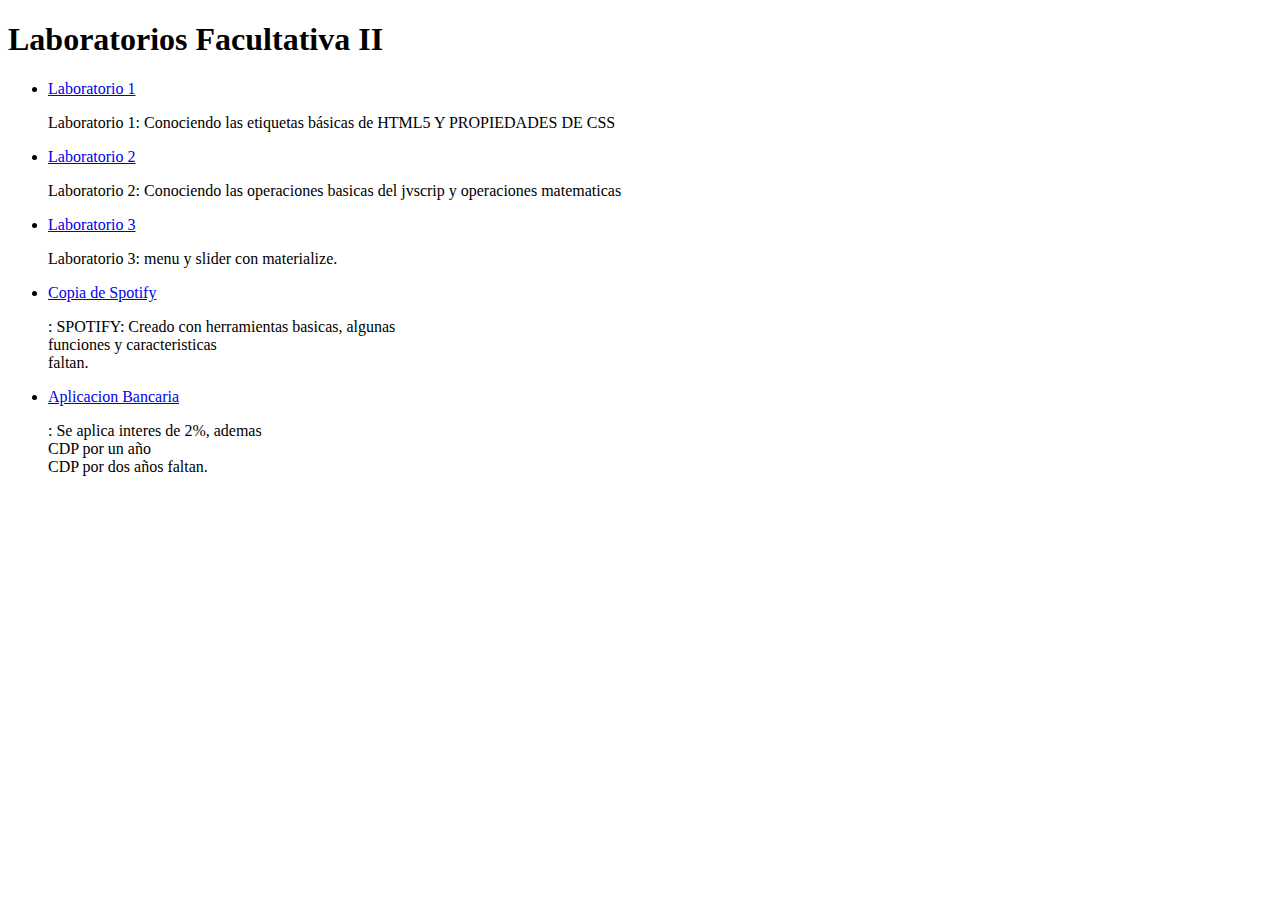
<file: index.html>
<!DOCTYPE html>
<html lang="es">
<head>
    <meta charset="UTF-8">
    <meta name="viewport" content="width=device-width, initial-scale=1.0">
    <link rel="stylesheet" href="estilos.css">
    <title>Nuestros laboratorios</title>
</head>
<body>
    <h1>Laboratorios Facultativa II</h1>
    <ul>
        <li><a href="lab1/index.html">Laboratorio 1</a></li>
        <p>Laboratorio 1: Conociendo las etiquetas básicas de HTML5 Y PROPIEDADES DE CSS</p>

        <li><a href="Lab2/index.html">Laboratorio 2</a></li>
        <p>Laboratorio 2: Conociendo las operaciones basicas del jvscrip y
            operaciones matematicas
        </p>

        <li><a href="lab3/lab3/index.html">Laboratorio 3</a></li>
        <p>Laboratorio 3: menu y slider con  materialize.
        </p>

         <li><a href="Prueba/Entrega/index.html">Copia de Spotify</a></li>
        <p>: SPOTIFY: Creado con herramientas basicas, algunas <br> funciones y caracteristicas <br>
            faltan.
        </p>

         <li><a href="App_Banco/index.html">Aplicacion Bancaria</a></li>
        <p>: Se aplica interes de 2%, ademas <br> CDP por un año<br>CDP por dos años
            faltan.
            <br>
        </p>
    </ul>
   
</body>
</html>
</file>
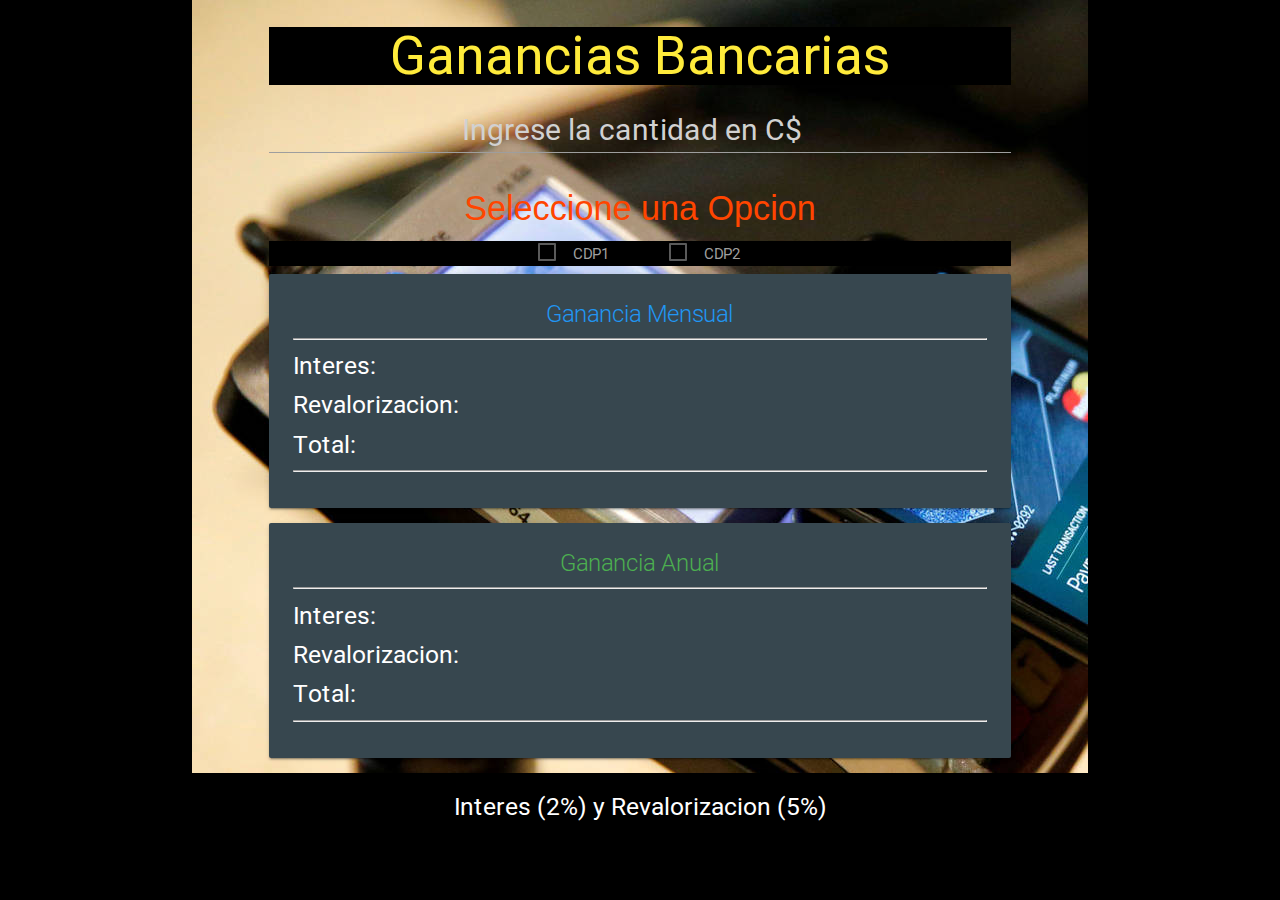
<file: App_Banco/index.html>
<!DOCTYPE html>
<html lang="es">
<head>
    <meta charset="UTF-8">
    <title>App Ganancia Ahorro</title>
    <meta name="viewport" content="width=device-width, initial-scale=1.0"/>
    <link rel="stylesheet" href="css/materialize.min.css" media="screen,projection">
    <link rel="stylesheet" href="css/estilos.css">
    
</head>
<body class="black">   
  <section class="container">
    <article class="row col s6 m6 l6">
      <div class="col s10 push-s1">
        <h2 class="center-align black yellow-text">Ganancias Bancarias</h2>
          <input type="number" placeholder="Ingrese la cantidad en C$" id="monto">
              <br>
              <h4 class="center">Seleccione una Opcion</h4>
                  <div class=" center black wrap">
                    <form action="" class="formulario">
                      <div class="checkbox">
                        <input type="checkbox" name="checkbox" id="checkbox1">
                        <label for="checkbox1">CDP1</label>
                          &nbsp; &nbsp; &nbsp; &nbsp; &nbsp; &nbsp; &nbsp;
                        <input type="checkbox" name="checkbox" id="checkbox2">
                        <label for="checkbox2">CDP2</label>
                      </div>
                    </form>
                  </div>
            <div class="card blue-grey darken-3">
              <div class="card-content white-text">
                <span class="card-title center-align blue-text">Ganancia Mensual</span>
                <hr>
                <h5>Interes: <span id="interesm"></span></h5>
                <h5>Revalorizacion: <span id="revm"></span></h5>
                <h5>Total: <span id="totalm"></span</h5>
                  <hr>
              </div>
            </div>  

            <div class="card blue-grey darken-3">
              <div class="card-content white-text">
                <span class="card-title center-align green-text">Ganancia Anual</span>
                <hr>
               <h5>Interes: <span id="interes"></span></h5>
                <h5>Revalorizacion: <span id="rev"></span></h5>
                <h5>Total: <span id="total"></span</h5>
                  <hr>
              </div>
            </div>
      </div>
    </article>
  </section>
  <footer class="center-align">
    <div class="white-text">
      <h5>Interes (2%) y Revalorizacion (5%)</h5>
    </div>
  </footer>

  <script src="js/jquery.min.js"></script>
  <script src="js/materialize.min.js"></script>
  <script src="js/app.js"></script>

</body>
</html>
</file>
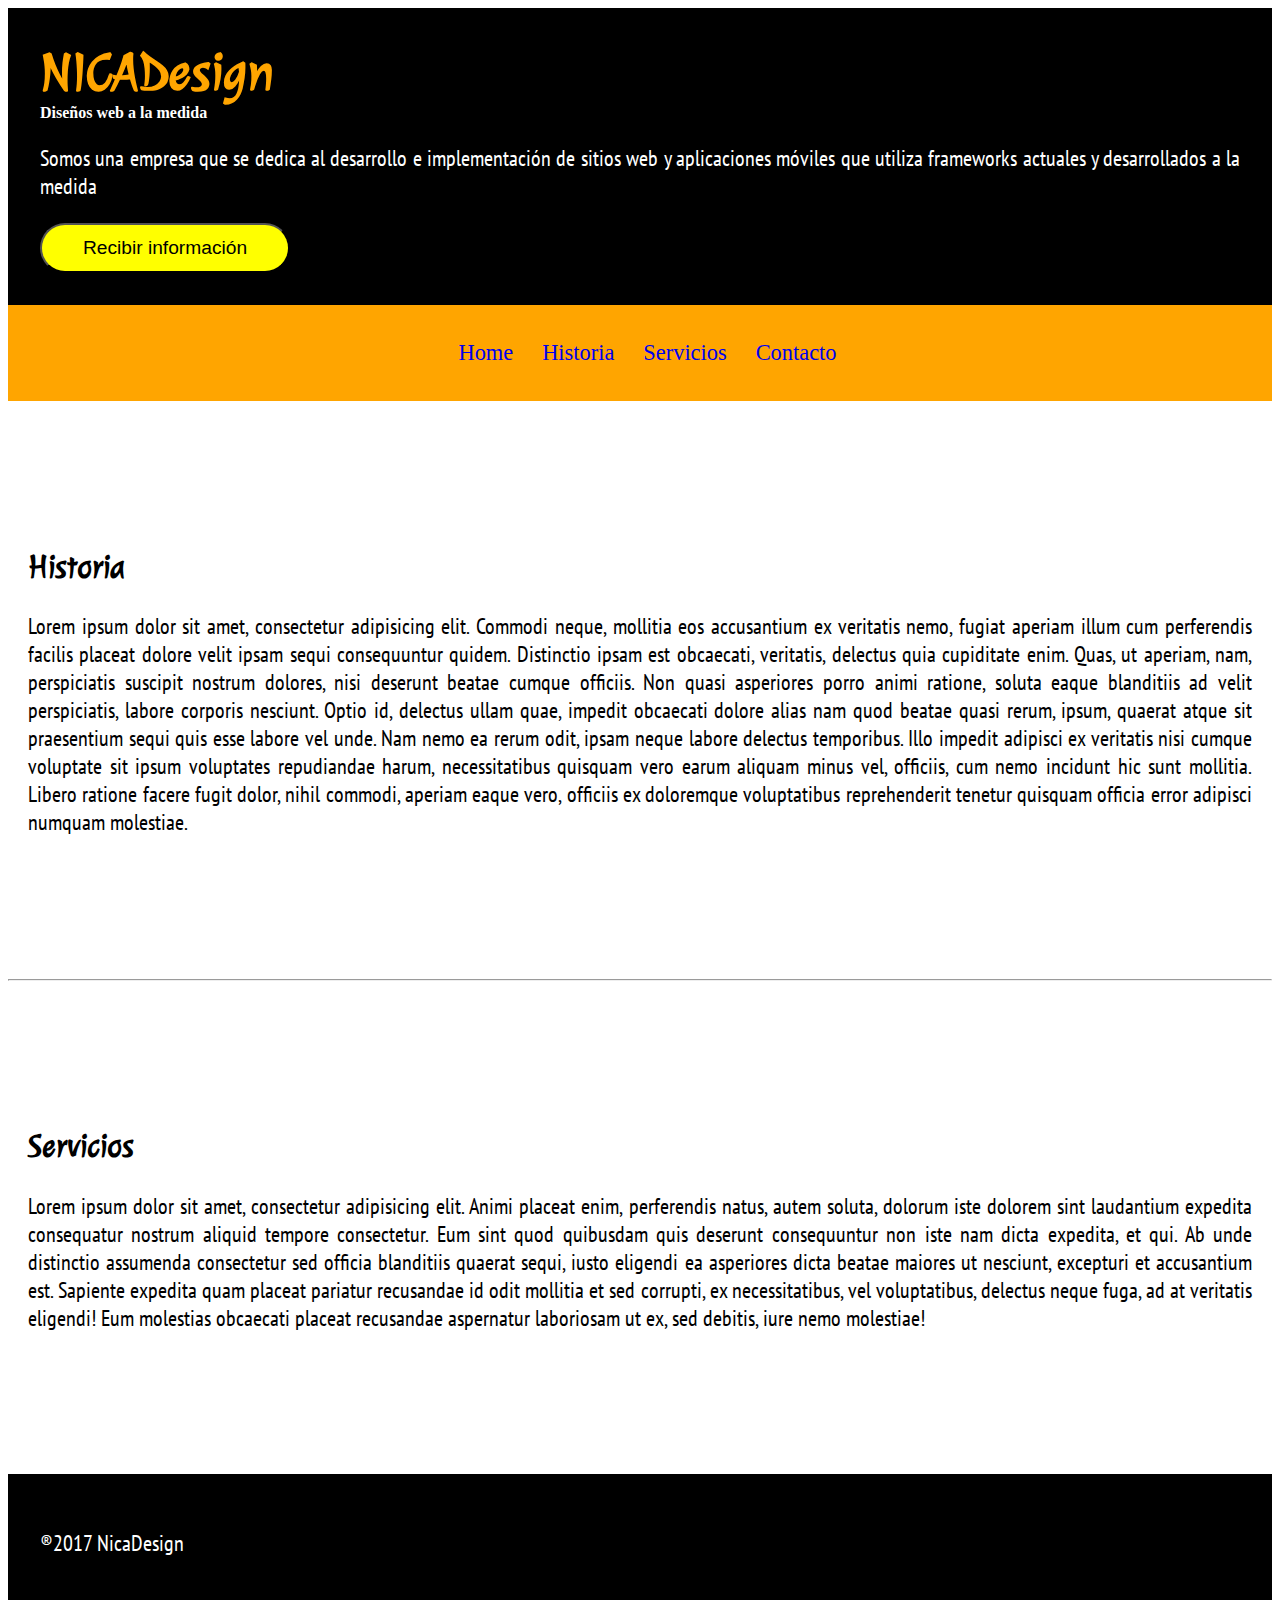
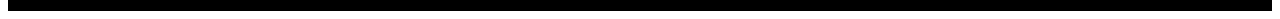
<file: lab1/index.html>
<!DOCTYPE html>
<html lang="es">
<head>
    <meta charset="UTF-8">
    <meta name="viewport" content="width=device-width, initial-scale=1.0">
    <link href="https://fonts.googleapis.com/css?family=Julee|PT+Sans+Narrow" rel="stylesheet">
    <link rel="stylesheet" href="css/estilos.css">
    <title>Laboratorio Semántica</title>
</head>
<body>
    <!-- Aqui va el encabezado -->
    <header>
        <h1>NICADesign</h1>
        <h4>Diseños web a la medida</h4>
        <p class="detalle">Somos una empresa que se dedica al desarrollo e implementación de sitios web y aplicaciones móviles
            que utiliza frameworks actuales y desarrollados a la medida </p>
        <button>Recibir información</button>
    </header>

    <!-- Este es el menu de navegacion -->
    <nav>
        <ul>
            <li><a href="#">Home</a></li>
            <li><a href="#">Historia</a></li>
            <li><a href="#">Servicios</a></li>
            <li><a href="#">Contacto</a></li>
        </ul>
    </nav>

    <!-- Aqui va el contenido del sitio web -->
    <main>
        <!-- Agregamos una seccion al sitio -->
        <section>
            <!-- Informacion de la seccion Historia -->
            <article>
                <h2>Historia</h2>
                <p>Lorem ipsum dolor sit amet, consectetur adipisicing elit. Commodi neque, mollitia eos accusantium ex veritatis nemo, fugiat aperiam illum cum perferendis facilis placeat dolore velit ipsam sequi consequuntur quidem. Distinctio ipsam est obcaecati, veritatis, delectus quia cupiditate enim. Quas, ut aperiam, nam, perspiciatis suscipit nostrum dolores, nisi deserunt beatae cumque officiis. Non quasi asperiores porro animi ratione, soluta eaque blanditiis ad velit perspiciatis, labore corporis nesciunt. Optio id, delectus ullam quae, impedit obcaecati dolore alias nam quod beatae quasi rerum, ipsum, quaerat atque sit praesentium sequi quis esse labore vel unde. Nam nemo ea rerum odit, ipsam neque labore delectus temporibus. Illo impedit adipisci ex veritatis nisi cumque voluptate sit ipsum voluptates repudiandae harum, necessitatibus quisquam vero earum aliquam minus vel, officiis, cum nemo incidunt hic sunt mollitia. Libero ratione facere fugit dolor, nihil commodi, aperiam eaque vero, officiis ex doloremque voluptatibus reprehenderit tenetur quisquam officia error adipisci numquam molestiae.</p>
            </article>
        </section>
        <hr>
        <section>
            <!-- Informacion de la seccion Servicios -->
            <article>
                <h2>Servicios</h2>
                <p>Lorem ipsum dolor sit amet, consectetur adipisicing elit. Animi placeat enim, perferendis natus, autem soluta, dolorum iste dolorem sint laudantium expedita consequatur nostrum aliquid tempore consectetur. Eum sint quod quibusdam quis deserunt consequuntur non iste nam dicta expedita, et qui. Ab unde distinctio assumenda consectetur sed officia blanditiis quaerat sequi, iusto eligendi ea asperiores dicta beatae maiores ut nesciunt, excepturi et accusantium est. Sapiente expedita quam placeat pariatur recusandae id odit mollitia et sed corrupti, ex necessitatibus, vel voluptatibus, delectus neque fuga, ad at veritatis eligendi! Eum molestias obcaecati placeat recusandae aspernatur laboriosam ut ex, sed debitis, iure nemo molestiae!</p>
            </article>
        </section>
    </main>

    <!-- Este es el pie de pagina -->
    <footer>
        <p>&reg;2017 NicaDesign</p>
    </footer>
    
</body>
</html>
</file>
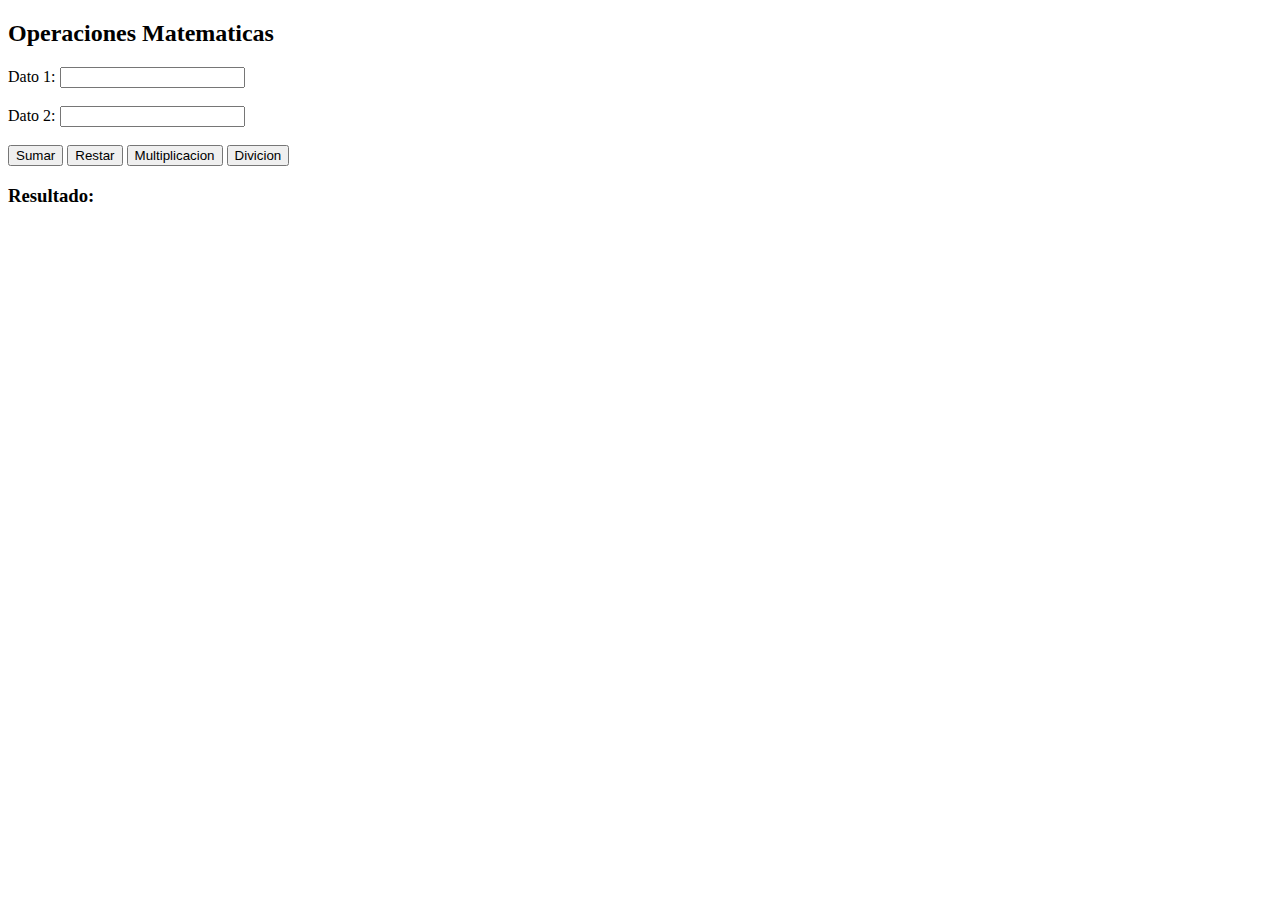
<file: Lab2/index.html>
<!DOCTYPE html>
<html lang="es">
<head>
    <meta charset="UTF-8">
    <meta name="viewport" content="width=device-width, initial-scale=1.0">
    <meta http-equiv="X-UA-Compatible" content="ie=edge">
    <title>Trabajando con javascrit</title>
</head>
<body>
    
    <h2>Operaciones Matematicas</h2>

    <label>Dato 1:</label>
    <input type="number" id="dato1"><br><br>
    <label>Dato 2:</label>
    <input type="number" id="dato2"><br><br>
    <button id="suma">Sumar</button>
    <button id="resta">Restar</button>
    <button id="multip">Multiplicacion</button>
    <button id="division">Divicion</button>




    <h3>Resultado: <span id="result"></span> </h3>
    <script src="js/app.js"></script>
</body>
</html>
</file>
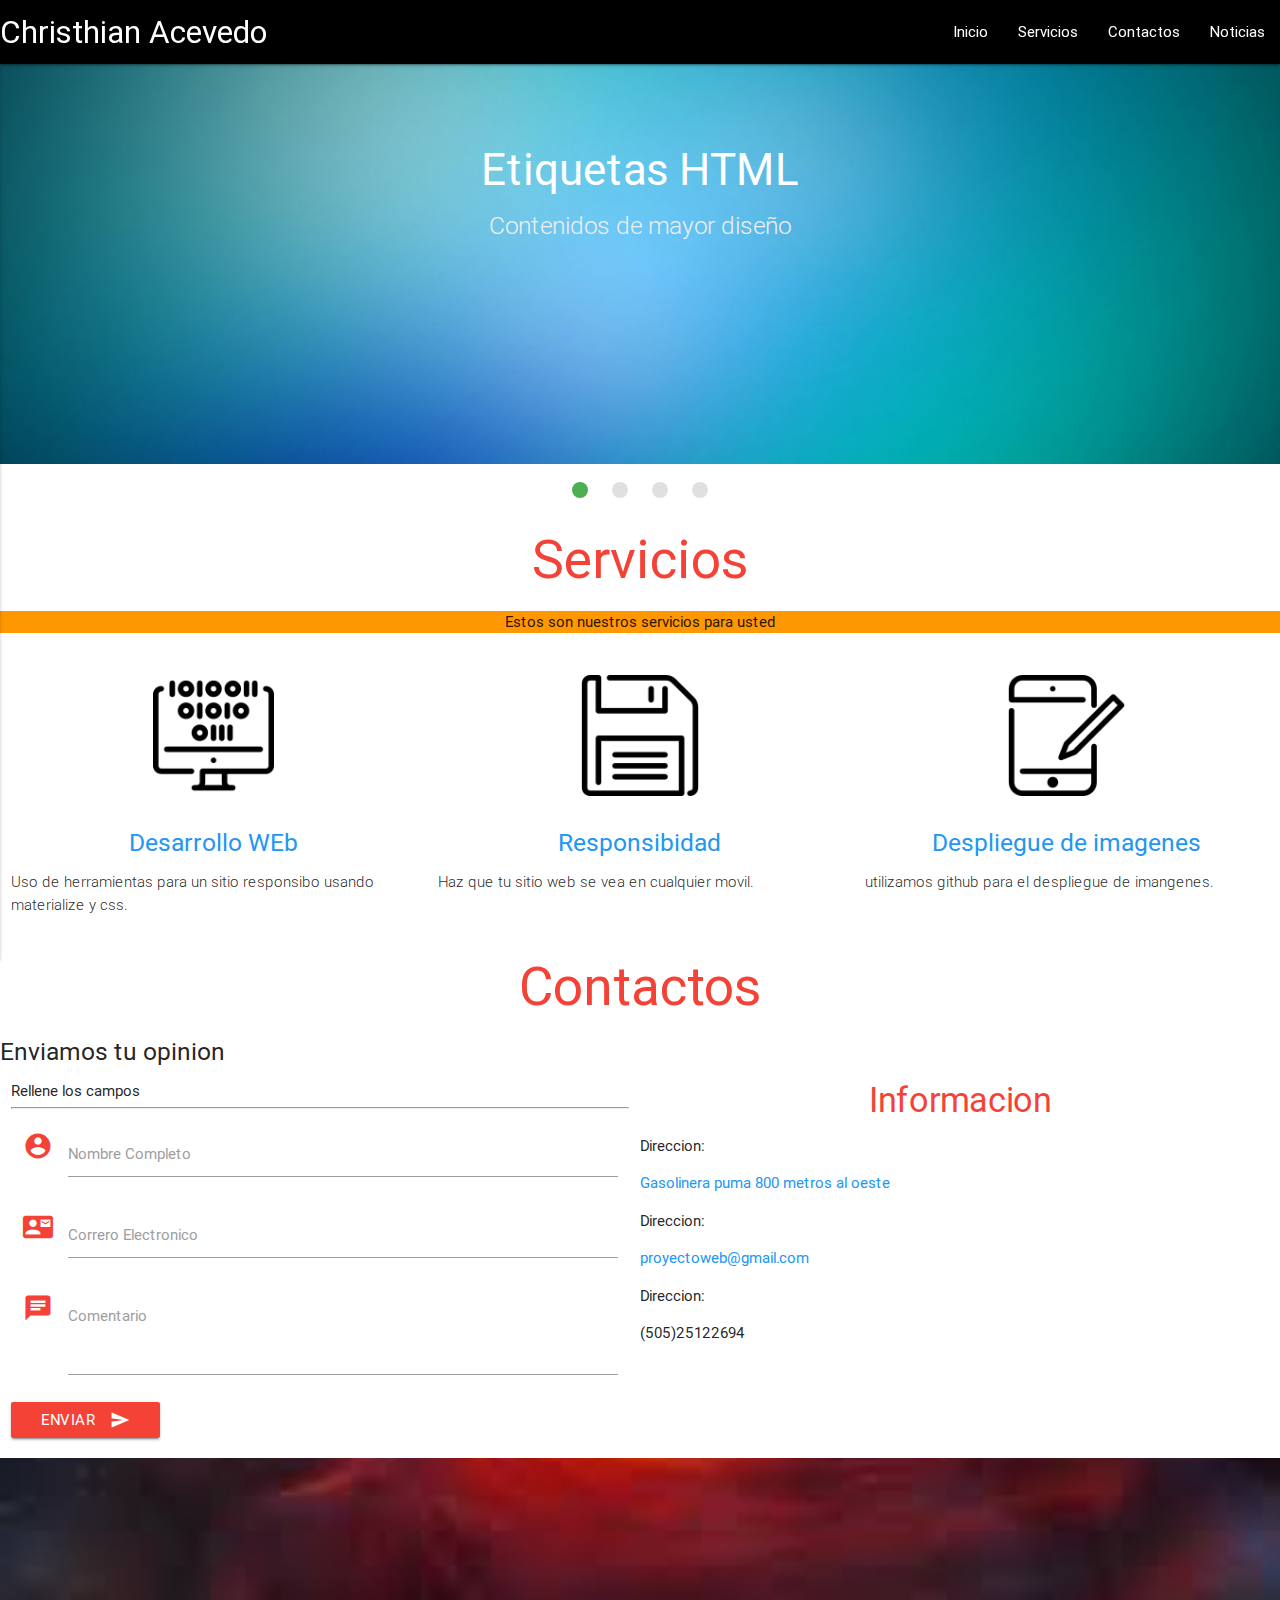
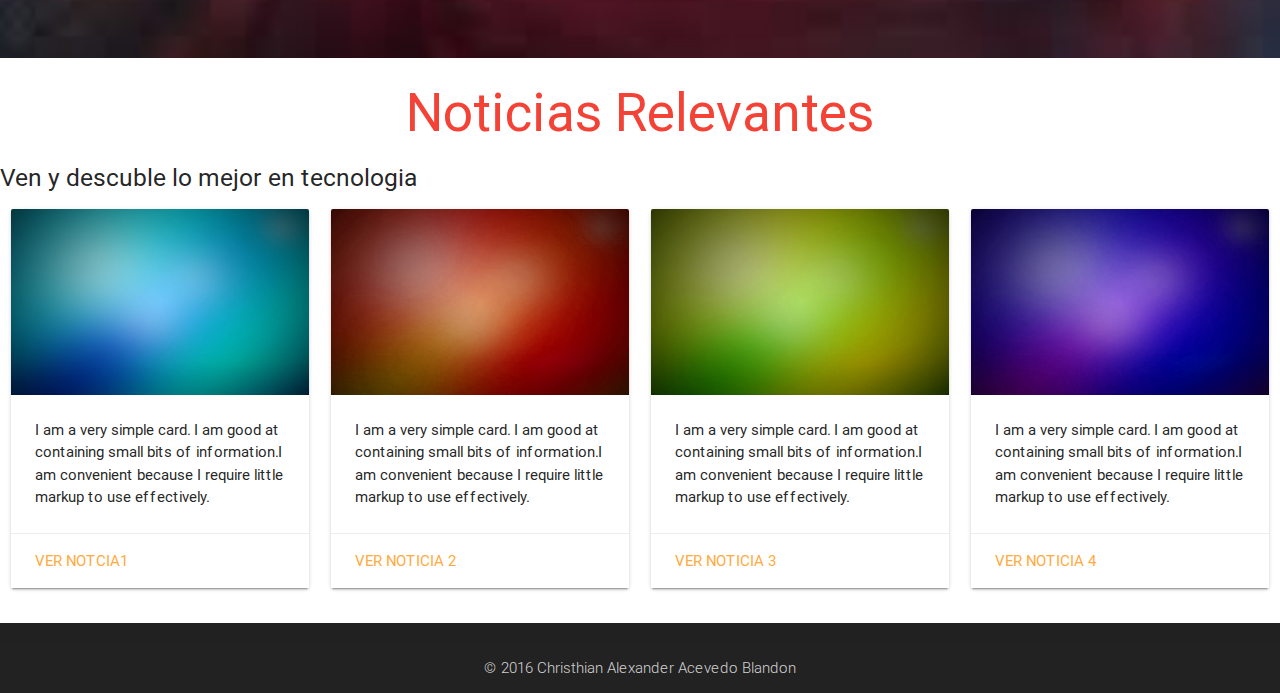
<file: lab3/lab3/index.html>
<!DOCTYPE html>
<html lang="es">
<head>
    <meta charset="UTF-8">
    <title>Uso de MaterializeCSS</title>
    <meta name="viewport" content="width=device-width, initial-scale=1.0"/>
    <link rel="stylesheet" href="css/materialize.min.css" media="screen,projection">
    <link rel="stylesheet" href="css/estilos.css">
    
</head>
<body>
   <!--menu responsivo-->
  <div class="navbar-fixed">
    <nav class="black accent-3">
      <div class="nav-wrapper">
        <a href="#" class="brand-logo">Christhian Acevedo</a>
        <a href="#" data-activates="mobile-menu" class="button-collapse"><i class="material-icons">menu</i></a>
        <ul class="right hide-on-med-and-down">
          <li><a href="#Inicio">Inicio</a></li>
          <li><a href="#Servicios">Servicios</a></li>
          <li><a href="#Contactos">Contactos</a></li>
          <li><a href="#Noticias">Noticias</a></li>
        </ul>
        <ul class="side-nav" id="mobile-menu">
          <li><a href="#Inicio">Inicio</a></li>
          <li><a href="#Servicios">Servicios</a></li>
          <li><a href="#Contactos">Contactos</a></li>
          <li><a href="#Noticias">Noticias</a></li>
        </ul>
      </div>
    </nav>
  </div>

  <!--Slider de imagenes-->
    <div class="slider menu" id="Inicio">
      <ul class="slides">
        <li>
          <img src="img/imagen1.jpg" alt=""> <!-- random image -->
          <div class="caption center-align">
            <h3>Etiquetas HTML</h3>
            <h5 class="light grey-text text-lighten-3">Contenidos de mayor diseño</h5>
          </div>
        </li>
        <li>
          <img src="img/imagen2.jpg" alt=""> <!-- random image -->
          <div class="caption left-align">
            <h3>Framework de edicion</h3>
            <h5 class="light grey-text text-lighten-3">Nos permiten mejor interactividad</h5>
          </div>
        </li>
        <li>
          <img src="img/imagen3.jpg" alt=""> <!-- random image -->
          <div class="caption right-align">
            <h3>CSS y Java script</h3>
            <h5 class="light grey-text text-lighten-3">Para mejorar tus sitios web</h5>
          </div>
        </li>
        <li>
          <img src="img/imagen4.jpg" alt=""> <!-- random image -->
          <div class="caption center-align">
            <h3>Christhian Acevedo</h3>
            <h5 class="light grey-text text-lighten-3">Estudiante en aprendizaje de Html y Java script.</h5>
          </div>
        </li>
      </ul>
    </div>

     


  <!--inicio del contenido main-->
  <main>
    <!--seccion de servicios-->
    <section class="row menu" id="Servicios">
      <h2 class="center-align red-text">Servicios</h2>
      <p class="center-align orange">Estos son nuestros servicios para usted</p>
      <!-- primer articulo una columna-->
        <article class='col s12 m4'>
          <div class='icon-block'>
            <h2 class='center light-blue-text'><img width='30%' src='img/icon/computer.png' alt=''></h2>
            <h5 class='center blue-text'>Desarrollo WEb</h5>
            <p class='light'>Uso de herramientas para un sitio responsibo usando materialize y css.</p>
          </div>
        </article>  

              <!-- Segundo articulo una columna-->
        <article class='col s12 m4'>
          <div class='icon-block'>
            <h2 class='center light-blue-text'><img width='30%' src='img/icon/floppy.png' alt=''></h2>
            <h5 class='center blue-text'>Responsibidad</h5>
            <p class='light'>Haz que tu sitio web se vea en cualquier movil.</p>
          </div>
        </article> 

              <!-- tercer articulo una columna-->
        <article class='col s12 m4'>
          <div class='icon-block'>
            <h2 class='center light-blue-text'><img width='30%' src='img/icon/tablet.png' alt=''></h2>
            <h5 class='center blue-text'>Despliegue de imagenes</h5>
            <p class='light'>utilizamos github para el despliegue de imangenes.</p>
          </div>
        </article> 
    </section>
  
  
<!--Segunda secciom -->
<section class = "row menu" id="Contactos">

 <h2 class="center-align red-text">Contactos</h2>
 <h5 class="center-aling-black-text">Enviamos tu opinion</h5>
<!--Columna de Formulario-->
  <article class="extra col s12 m6 l6">  
    <h6 class="center-aling">Rellene los campos</h6> 
    <hr>

<form action="">
  <div class="input-field col s12 ">
    <i class="material-icons prefix  red-text">account_circle</i>
    <input type="text" id="icon_prefix" class="validate">
    <label for="first_name">Nombre Completo</label>
  </div>

  <div class="input-field col s12">
     <i class="material-icons prefix red-text ">contact_mail</i>
    <input type="email" id="icons_prefix" class="validate">
    <label for="email" data-error="wrong" data-success="right">Correro Electronico</label>
  </div>
  <div class="input-field col s12">
     <i class="material-icons prefix red-text">chat</i>
    <textarea id="icons_prefix" class="materialize-textarea"></textarea>
    <label for="textarea1">Comentario</label>
  </div>
  <button class="btn waves-effect waves-light red" type="submit" name="action">Enviar
    <i class="material-icons right">send</i>
  </button>
</form>
<!--Columna de informacion--> 
  </article class="forma col s12 m6 l6">
  <h4 class="center-align red-text"> Informacion</h4>
  <ul>
    <li>Direccion: <p class="blue-text">Gasolinera puma 800 metros al oeste</p></li>
    <li>Direccion: <p class="blue-text">proyectoweb@gmail.com</p></li>
    <li>Direccion: <p class="orenge-text"> (505)25122694</p></li>
  </ul>
  </article>
</section>

<div class="parallax-container">
  <div class="parallax"><img src="img/imagen5.jpg"></div>
</div>

  <section class="row menu" id="Noticias">
    <!--seccion de noticias-->
     <h2 class="center-align red-text">Noticias Relevantes</h2>
     <h5 class="center-aling-black-text">Ven y descuble lo mejor en tecnologia</h5>
<!--cartas de contenido mz-card-->
     <article class="col s12 m3 l3">
       <div class="card">
         <div class="card-image">
           <img src="img/imagen1.jpg" alt=""/>
           <span class="card-title"></span>
         </div>
         <div class="card-content">
           <p>I am a very simple card. I am good at containing small bits of information.I am convenient because I require little markup to use effectively.</p>
         </div>
         <div class="card-action">
           <a href="#">Ver notcia1</a>
         </div>
       </div>

     </article>

     <article class="col s12 m3 l3">
             <div class="card">
         <div class="card-image">
           <img src="img/imagen2.jpg" alt=""/>
           <span class="card-title"></span>
         </div>
         <div class="card-content">
           <p>I am a very simple card. I am good at containing small bits of information.I am convenient because I require little markup to use effectively.</p>
         </div>
         <div class="card-action">
           <a href="#">Ver noticia 2</a>
         </div>
       </div>
     </article>

     <article class="col s12 m3 l3">
             <div class="card">
         <div class="card-image">
           <img src="img/imagen3.jpg" alt=""/>
           <span class="card-title"></span>
         </div>
         <div class="card-content">
           <p>I am a very simple card. I am good at containing small bits of information.I am convenient because I require little markup to use effectively.</p>
         </div>
         <div class="card-action">
           <a href="#">Ver noticia 3</a>
         </div>
       </div>
     </article>

     <article class="col s12 m3 l3">
             <div class="card">
         <div class="card-image">
           <img src="img/imagen4.jpg" alt=""/>
           <span class="card-title"></span>
         </div>
         <div class="card-content">
           <p>I am a very simple card. I am good at containing small bits of information.I am convenient because I require little markup to use effectively.</p>
         </div>
         <div class="card-action">
           <a href="#">Ver noticia 4</a>
         </div>
       </div>
     </article>
  </section>

    </main>

    <!-- pie de pagina mz-footer-->
    <footer class="grey darken-4 page-footer">
      <div class="footer-copyright">
        <div class="container center">
          © 2016 Christhian Alexander Acevedo Blandon
        </div>
      </div>
    </footer> 

  <script src="js/jquery.min.js"></script>
  <script src="js/materialize.min.js"></script>

  <script>
    $( document ).ready(function(){
      $(".button-collapse").sideNav();
      $(".dropdown-button").dropdown();
       $('.slider').slider({heigth:250});
       $('.parallax').parallax();
       $('.menu').scrollSpy();
    })
     
  </script>
</body>
</html>
</file>
<file: estilos.css>

</file>
<file: App_Banco/css/estilos.css>
/* fallback */
@font-face {
  font-family: 'Material Icons';
  font-style: normal;
  font-weight: 400;
  src: local('Material Icons'), local('MaterialIcons-Regular'), url(../fonts/icon.woff2) format('woff2');
}

.material-icons {
  font-family: 'Material Icons';
  font-weight: normal;
  font-style: normal;
  font-size: 24px;
  line-height: 1;
  letter-spacing: normal;
  text-transform: none;
  display: inline-block;
  white-space: nowrap;
  word-wrap: normal;
  direction: ltr;
  -webkit-font-feature-settings: 'liga';
  -webkit-font-smoothing: antialiased;
}
input[type="number"] {
    font-size: 2em;
    color: white;
    text-align: center;
}
  section{
  background-image: url("../img/1.jpg");
    background-repeat: no-repeat;
  }
  h4{
    font-family: Impact, Haettenschweiler, 'Arial Narrow Bold', sans-serif;
    color: orangered;
  }
</file>
<file: lab1/css/estilos.css>
header, footer{
    background-color: black;
    color: white; /* color del texto */
    padding: 2em;  /* espacio interno */
    
}
section{
    margin-top:100px; 
    margin-bottom:100px; 
    padding: 20px;

}
h1{
    color: orange;
    font-family: Julee;
    font-size: 3.4em;
    margin: 0;
}
h2{
    font-family: Julee;
    font-size: 2em;
 
}
h4{
    margin:0;
}

.detalle, p{
    font-family: PT Sans Narrow;
    font-size: 1.4em;
    line-height: 28px;
    text-align: justify;
}

button{
    border-radius: 50px;
    font-size: 1.2em;
    height: 50px;
    width: 250px;
    background-color: yellow;
}

button:hover{
    background-color: white;
}

li{
    display: inline-block;
    padding-right: 25px;
}

a{
    font-size: 1.4em;
    text-decoration: none;
}

nav{
    background-color: orange;
    padding: 1.2em;
    text-align: center;
}
</file>
<file: lab3/lab3/css/estilos.css>
/* fallback */
@font-face {
  font-family: 'Material Icons';
  font-style: normal;
  font-weight: 400;
  src: local('Material Icons'), local('MaterialIcons-Regular'), url(../fonts/icon.woff2) format('woff2');
}

.material-icons {
  font-family: 'Material Icons';
  font-weight: normal;
  font-style: normal;
  font-size: 24px;
  line-height: 1;
  letter-spacing: normal;
  text-transform: none;
  display: inline-block;
  white-space: nowrap;
  word-wrap: normal;
  direction: ltr;
  -webkit-font-feature-settings: 'liga';
  -webkit-font-smoothing: antialiased;
}
#sidenav-overlay{
  z-index: 0;
}
nav ul a:hover{
  background: orangered;
  color: black;
}

.extra,forma{
  margin-top:px 
}
.parallax-container{
  height: 200px;
}
</file>
